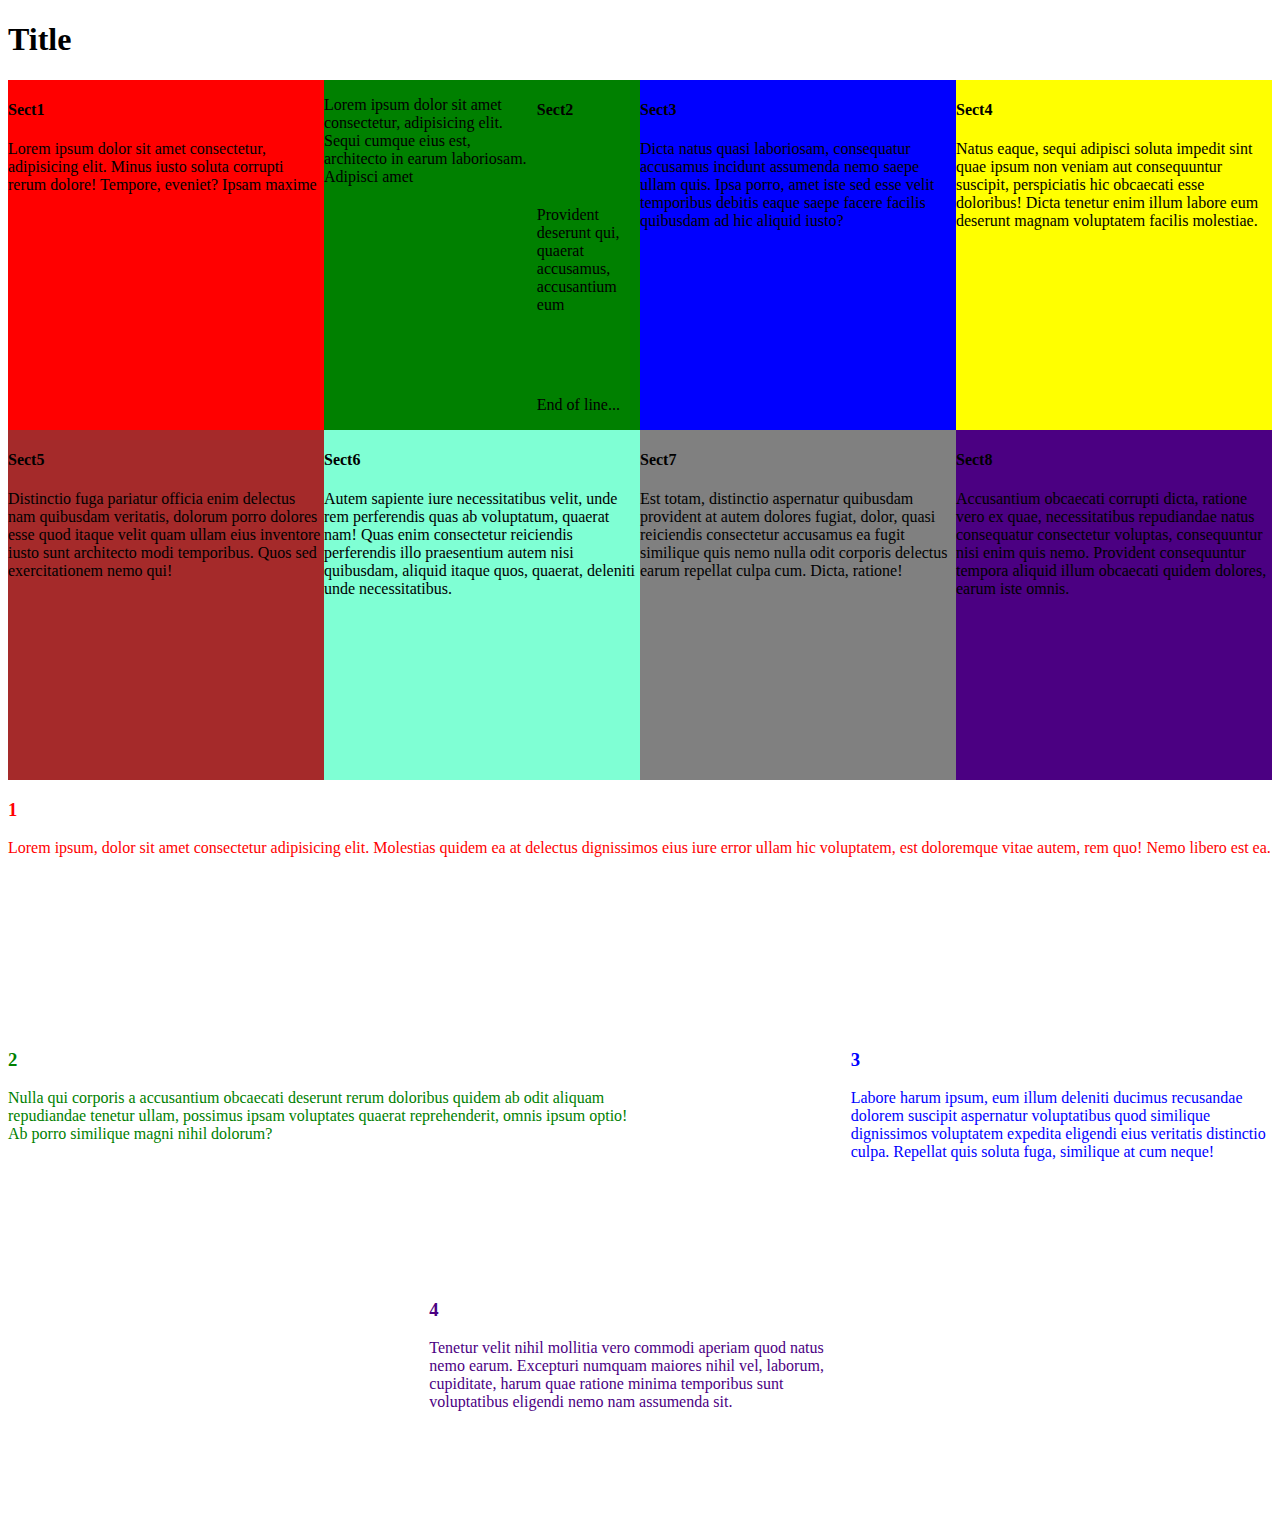
<file: blog.html>
<!DOCTYPE html>
<html lang="en">
  <head>
    <meta charset="UTF-8" />
    <meta name="viewport" content="width=device-width, initial-scale=1.0" />
    <meta http-equiv="X-UA-Compatible" content="ie=edge" />
    <link rel="stylesheet" href="css/blog.css" />
    <title>Document</title>
  </head>
  <body>
    <h1>Title</h1>
    <div class="container">
      <div class="sect1">
        <h4>Sect1</h4>
        <p>
          Lorem ipsum dolor sit amet consectetur, adipisicing elit. Minus iusto
          soluta corrupti rerum dolore! Tempore, eveniet? Ipsam maxime
        </p>
      </div>
      <div class="sect2">
        <div class="Left">
          <p>
            Lorem ipsum dolor sit amet consectetur, adipisicing elit. Sequi
            cumque eius est, architecto in earum laboriosam. Adipisci amet
          </p>
        </div>
        <div class="Right">
          <h4>Sect2</h4>
          <p>
            Provident deserunt qui, quaerat accusamus, accusantium eum
          </p>
          <p>End of line...</p>
        </div>
      </div>
      <div class="sect3">
        <h4>Sect3</h4>

        <p>
          Dicta natus quasi laboriosam, consequatur accusamus incidunt assumenda
          nemo saepe ullam quis. Ipsa porro, amet iste sed esse velit temporibus
          debitis eaque saepe facere facilis quibusdam ad hic aliquid iusto?
        </p>
      </div>
      <div class="sect4">
        <h4>Sect4</h4>
        <p>
          Natus eaque, sequi adipisci soluta impedit sint quae ipsum non veniam
          aut consequuntur suscipit, perspiciatis hic obcaecati esse doloribus!
          Dicta tenetur enim illum labore eum deserunt magnam voluptatem facilis
          molestiae.
        </p>
      </div>
      <div class="sect5">
        <h4>Sect5</h4>
        <p>
          Distinctio fuga pariatur officia enim delectus nam quibusdam
          veritatis, dolorum porro dolores esse quod itaque velit quam ullam
          eius inventore iusto sunt architecto modi temporibus. Quos sed
          exercitationem nemo qui!
        </p>
      </div>
      <div class="sect6">
        <h4>Sect6</h4>
        <p>
          Autem sapiente iure necessitatibus velit, unde rem perferendis quas ab
          voluptatum, quaerat nam! Quas enim consectetur reiciendis perferendis
          illo praesentium autem nisi quibusdam, aliquid itaque quos, quaerat,
          deleniti unde necessitatibus.
        </p>
      </div>
      <div class="sect7">
        <h4>Sect7</h4>
        <p>
          Est totam, distinctio aspernatur quibusdam provident at autem dolores
          fugiat, dolor, quasi reiciendis consectetur accusamus ea fugit
          similique quis nemo nulla odit corporis delectus earum repellat culpa
          cum. Dicta, ratione!
        </p>
      </div>
      <div class="sect8">
        <h4>Sect8</h4>
        <p>
          Accusantium obcaecati corrupti dicta, ratione vero ex quae,
          necessitatibus repudiandae natus consequatur consectetur voluptas,
          consequuntur nisi enim quis nemo. Provident consequuntur tempora
          aliquid illum obcaecati quidem dolores, earum iste omnis.
        </p>
      </div>
    </div>
    <div id="anothercon">
      <div class="div1">
        <h3>1</h3>
        <p>
          Lorem ipsum, dolor sit amet consectetur adipisicing elit. Molestias
          quidem ea at delectus dignissimos eius iure error ullam hic
          voluptatem, est doloremque vitae autem, rem quo! Nemo libero est ea.
        </p>
      </div>
      <div class="div2">
        <h3>2</h3>
        <p>
          Nulla qui corporis a accusantium obcaecati deserunt rerum doloribus
          quidem ab odit aliquam repudiandae tenetur ullam, possimus ipsam
          voluptates quaerat reprehenderit, omnis ipsum optio! Ab porro
          similique magni nihil dolorum?
        </p>
      </div>
      <div class="div3">
        <h3>3</h3>
        <p>
          Labore harum ipsum, eum illum deleniti ducimus recusandae dolorem
          suscipit aspernatur voluptatibus quod similique dignissimos voluptatem
          expedita eligendi eius veritatis distinctio culpa. Repellat quis
          soluta fuga, similique at cum neque!
        </p>
      </div>
      <div class="div4">
        <h3>4</h3>
        <p>
          Tenetur velit nihil mollitia vero commodi aperiam quod natus nemo
          earum. Excepturi numquam maiores nihil vel, laborum, cupiditate, harum
          quae ratione minima temporibus sunt voluptatibus eligendi nemo nam
          assumenda sit.
        </p>
      </div>
    </div>
  </body>
</html>
</file>
<file: css/blog.css>
.container {
  display: grid;
  grid-template-columns: repeat(auto-fit, minmax(300px, 1fr));
  grid-auto-rows: 350px;
}

.sect1 {
  background-color: red;
}
.sect2 {
  background-color: green;
}
.sect3 {
  background-color: blue;
}
.sect4 {
  background-color: yellow;
}
.sect5 {
  background-color: brown;
}
.sect6 {
  background-color: aquamarine;
}
.sect7 {
  background-color: gray;
}
.sect8 {
  background-color: indigo;
}

#anothercon {
  display: grid;
  grid-template-columns: repeat(6, 1fr);
  grid-auto-rows: 250px;
  grid-template-areas:
    "h h h h h h"
    "m m m . s s"
    ". . f f . .";
}
.div1 {
  grid-area: h;
  color: red;
}
.div2 {
  grid-area: m;
  color: green;
}
.div3 {
  grid-area: s;
  color: blue;
}
.div4 {
  grid-area: f;
  color: indigo;
}
.sect2 {
  display: flex;
  justify-content: space-evenly;
}
.Right {
  display: flex;
  flex-direction: column;
  justify-content: space-between;
}
</file>
